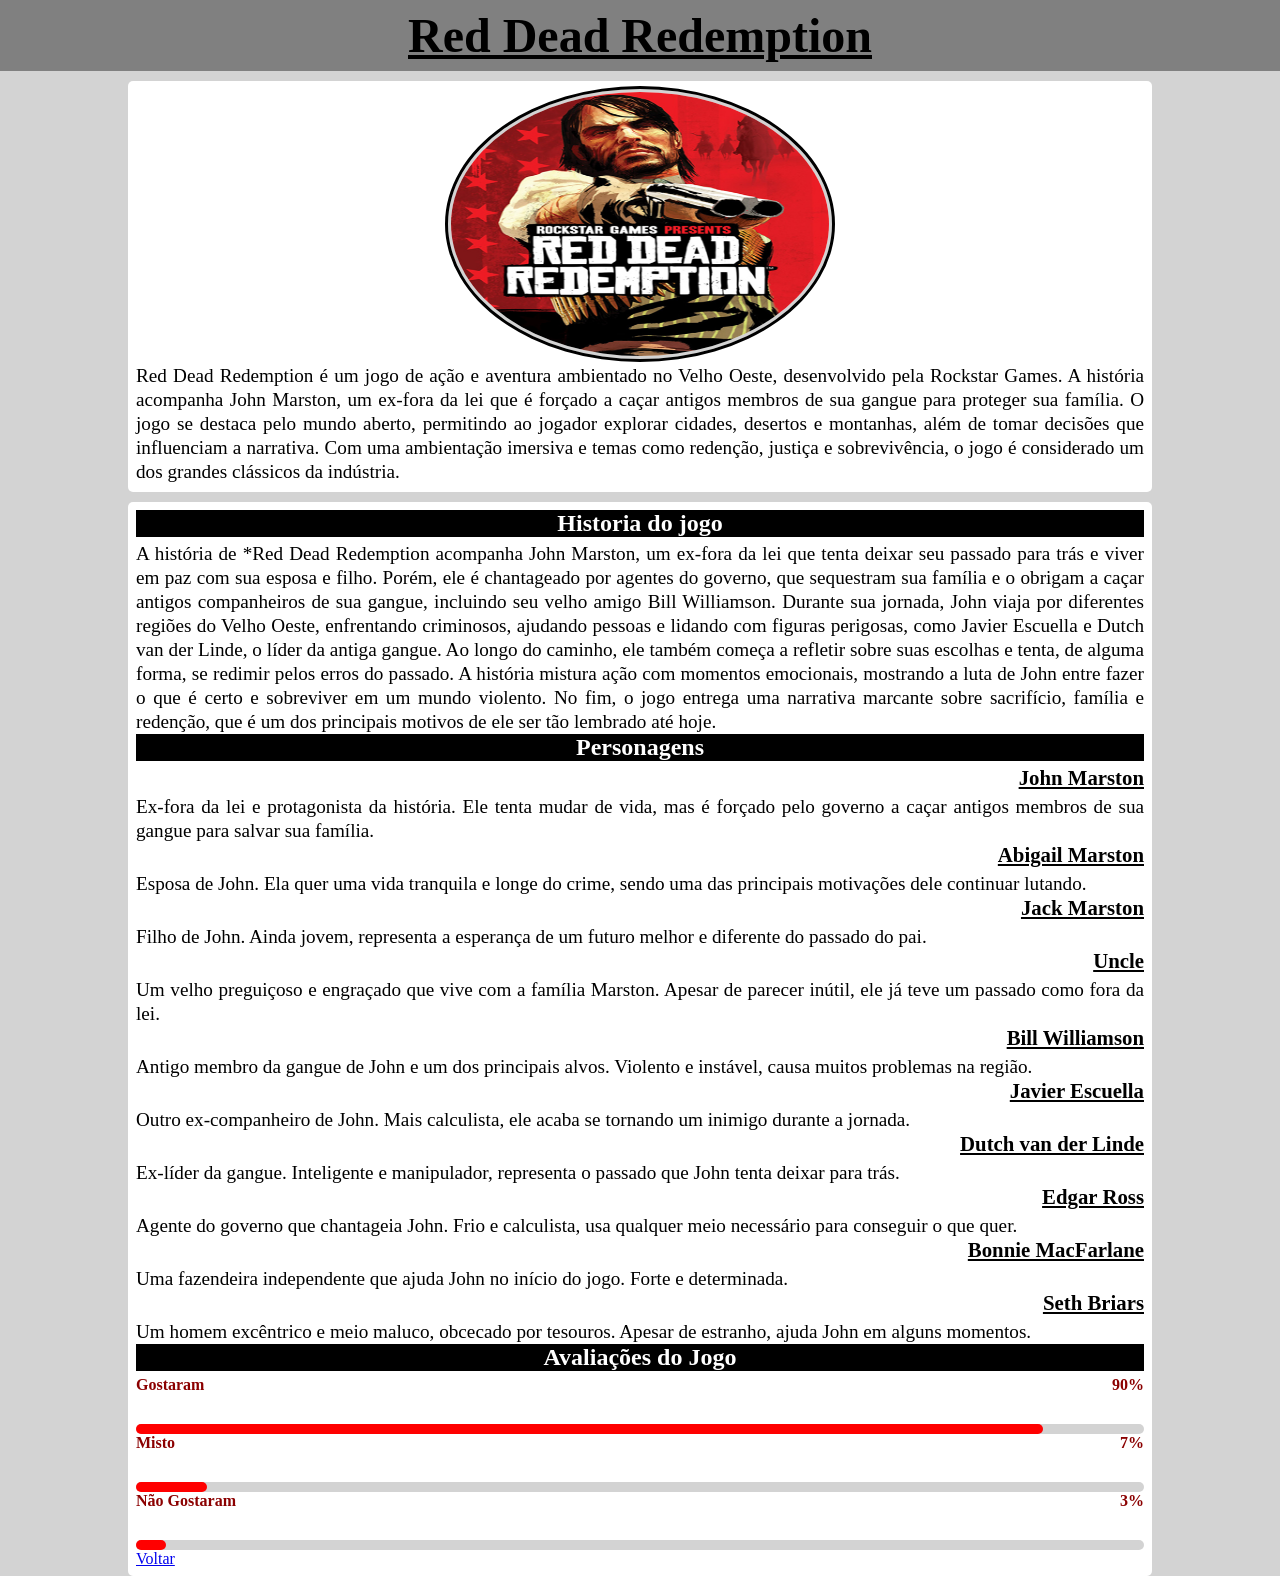
<file: index.html>
<!DOCTYPE html>
<html lang="pt-br">
<head>
    <meta charset="UTF-8">
    <meta name="viewport" content="width=device-width, initial-scale=1.0">
    <title>Red Dead Redemption</title>
    <link rel="stylesheet" href="estilos/Rd1-estilo.css">
</head>
<body>
    <header>
        <h1>Red Dead Redemption</h1>
    </header>

    <main>
        <section id="geral">
            <article id="perfil">
                <div class="imagen"> <img src="imagens/Red-Dead-Redamption-fundo.png" alt="Imagem do jogo Red Dead Redemption"></div>
                <p>Red Dead Redemption é um jogo de ação e aventura ambientado no Velho Oeste, desenvolvido pela Rockstar Games. A história acompanha John Marston, um ex-fora da lei que é forçado a caçar antigos membros de sua gangue para proteger sua família. O jogo se destaca pelo mundo aberto, permitindo ao jogador explorar cidades, desertos e montanhas, além de tomar decisões que influenciam a narrativa. Com uma ambientação imersiva e temas como redenção, justiça e sobrevivência, o jogo é considerado um dos grandes clássicos da indústria.</p>
            </article>
            <article id="detalhes">
                <h2>Historia do jogo</h2>
                <p>A história de *Red Dead Redemption acompanha John Marston, um ex-fora da lei que tenta deixar seu passado para trás e viver em paz com sua esposa e filho. Porém, ele é chantageado por agentes do governo, que sequestram sua família e o obrigam a caçar antigos companheiros de sua gangue, incluindo seu velho amigo Bill Williamson.
                Durante sua jornada, John viaja por diferentes regiões do Velho Oeste, enfrentando criminosos, ajudando pessoas e lidando com figuras perigosas, como Javier Escuella e Dutch van der Linde, o líder da antiga gangue. Ao longo do caminho, ele também começa a refletir sobre suas escolhas e tenta, de alguma forma, se redimir pelos erros do passado.
                A história mistura ação com momentos emocionais, mostrando a luta de John entre fazer o que é certo e sobreviver em um mundo violento. No fim, o jogo entrega uma narrativa marcante sobre sacrifício, família e redenção, que é um dos principais motivos de ele ser tão lembrado até hoje.</p>

                <h2>Personagens</h2>
                <ul>
                    <li><h3>John Marston</h3> <p>Ex-fora da lei e protagonista da história. Ele tenta mudar de vida, mas é forçado pelo governo a caçar antigos membros de sua gangue para salvar sua família.</p></li>
                    <li><h3>Abigail Marston</h3> <p>Esposa de John. Ela quer uma vida tranquila e longe do crime, sendo uma das principais motivações dele continuar lutando.</p></li>
                    <li><h3>Jack Marston</h3> <p>Filho de John. Ainda jovem, representa a esperança de um futuro melhor e diferente do passado do pai.</p></li>
                    <li><h3>Uncle</h3> <p>Um velho preguiçoso e engraçado que vive com a família Marston. Apesar de parecer inútil, ele já teve um passado como fora da lei.</p></li>
                    <li><h3>Bill Williamson</h3> <p>Antigo membro da gangue de John e um dos principais alvos. Violento e instável, causa muitos problemas na região.</p></li>
                    <li><h3>Javier Escuella</h3> <p>Outro ex-companheiro de John. Mais calculista, ele acaba se tornando um inimigo durante a jornada.</p></li>
                    <li><h3>Dutch van der Linde</h3> <p>Ex-líder da gangue. Inteligente e manipulador, representa o passado que John tenta deixar para trás.</p></li>
                    <li><h3>Edgar Ross</h3> <p>Agente do governo que chantageia John. Frio e calculista, usa qualquer meio necessário para conseguir o que quer.</p></li>
                    <li><h3>Bonnie MacFarlane</h3> <p>Uma fazendeira independente que ajuda John no início do jogo. Forte e determinada.</p></li>
                    <li><h3>Seth Briars</h3> <p>Um homem excêntrico e meio maluco, obcecado por tesouros. Apesar de estranho, ajuda John em alguns momentos.</p></li>
                </ul>

                <h2>Avaliações do Jogo</h2>

                <div id="aval-container">
                    <div class="info">
                        <span class="nome">Gostaram</span>
                        <span class="porcent">90%</span>
                    </div>
                    <div class="barra">
                        <div class="progresso" style="width: 90%;"></div>
                    </div>
                </div>

                <div id="aval-container">
                    <div class="info">
                        <span class="nome">Misto</span>
                        <span class="porcent">7%</span>
                    </div>
                    <div class="barra">
                        <div class="progresso" style="width: 7%;"></div>
                    </div>
                </div>

                <div id="aval-container">
                    <div class="info">
                        <span class="nome">Não Gostaram</span>
                        <span class="porcent">3%</span>
                    </div>
                    <div class="barra">
                        <div class="progresso" style="width: 3%;"></div>
                    </div>
                </div>

                <div><a href="login.html">Voltar</a></div>
            </article>
        </section>        
    </main>
</body>
</html>
</file>
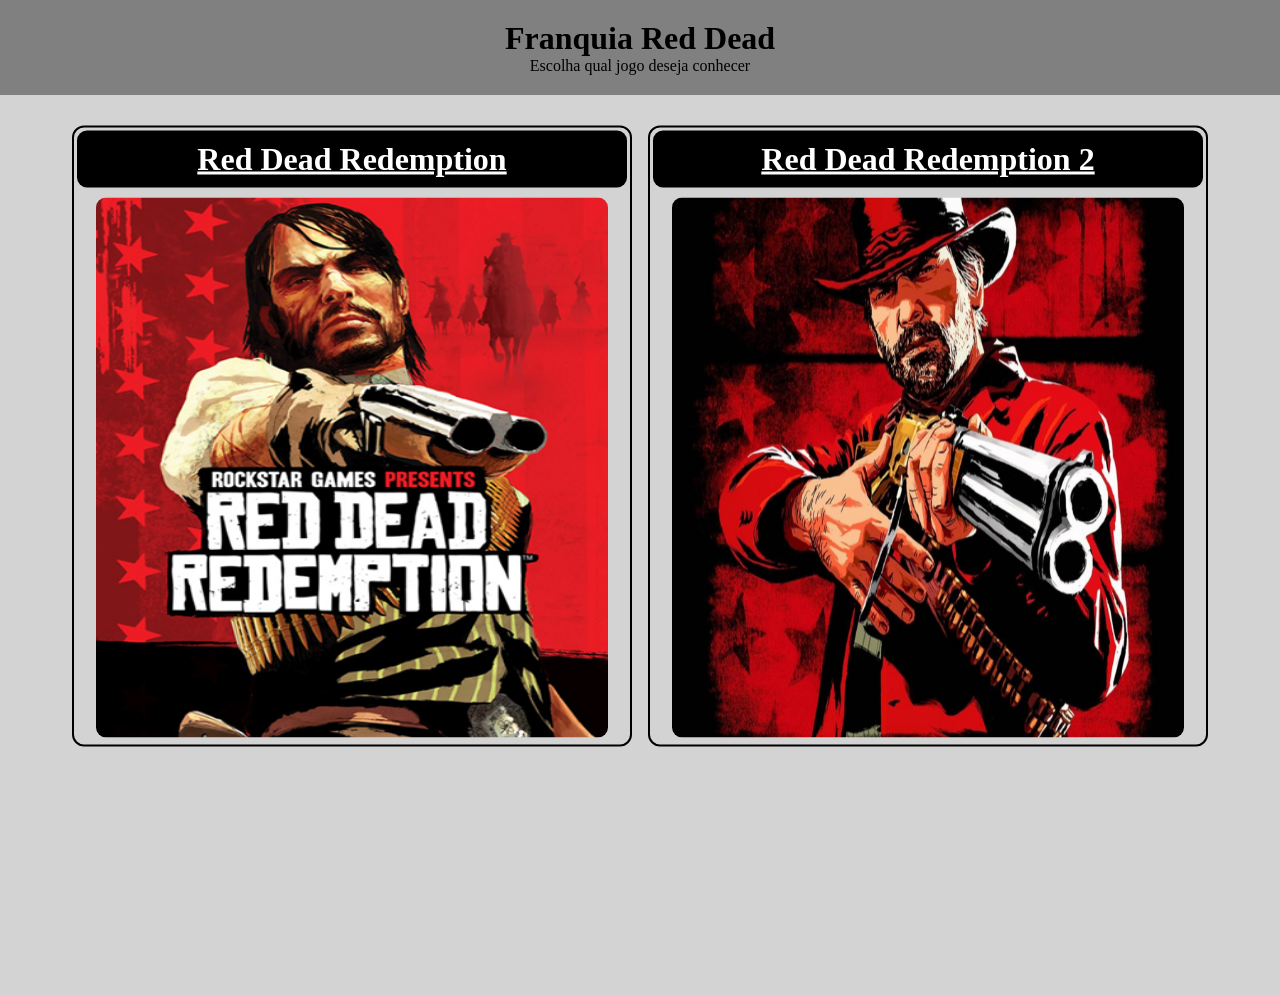
<file: login.html>
<!DOCTYPE html>
<html lang="pt-br">
<head>
    <meta charset="UTF-8">
    <meta name="viewport" content="width=device-width, initial-scale=1.0">
    <title>Franquia Red Dead</title>
    <link rel="stylesheet" href="estilos/style.css">
</head>
<body>

    <header>
        <h1>Franquia Red Dead</h1>
        <p>Escolha qual jogo deseja conhecer</p>
    </header>

    <main>
        <section id="login">
            <article id="Rd1">
                <h1>Red Dead Redemption</h1>
                <a href="index.html"><img src="imagens/Red-Dead-Redamption-fundo.png" alt="Fundo Red Dead Redemption"></a>
            </article>

            <article id="Rd2">
                <h1>Red Dead Redemption 2</h1>
                <a href="index2.html"><img src="imagens/Red-Dead-Redamption-2-fundo.jpg" alt="Fundo Red Dead Redemption 2"></a>
            </article>
        </section>
    </main>
</body>
</html>
</file>
<file: estilos/Rd1-estilo.css>
@charset "UTF-8";
*{
    margin: 0px;
    padding: 0px;
    box-sizing: border-box;
}

html, body{
    width: 100%;
    height: 100%;
}

body{
    background-color: lightgray;
}

header{
    background-color: gray;
    text-align: center;
    text-decoration: underline;
    font-weight: bold;
    font-size: 1.5rem;
    padding: 8px;
    margin-bottom: 10px;
}

section#geral{
    display: grid;
    grid-template-columns: 1fr 80% 1fr;
}

article#perfil{
    background-color: white;
    border-radius: 5px;
    padding: 8px;
    grid-column: 2/3;
    margin-bottom: 10px;
}

div.imagen{
    display: flex;
    justify-content: center;
    align-items: center;
}

p{
    text-align: justify;
    font-size: 1.2rem;
    line-height: 1.5rem;
}

h2{
    font-size: 1.5rem;
    margin-bottom: 5px;
    text-align: center;
    background-color: black;
    color: white;
    transition: background-color 0.5s, text-decoration 0.5s;
}

h2:hover{
    background-color: gray;
    text-decoration: underline;
}

h3{
    font-size: 1.3rem;
    margin-bottom: 5px;
    text-decoration: underline;
    text-align: end;
    transition: background-color 0.5s, padding 0.5s;
}
h3:hover{
    background-color: gray;
    padding: 5px;
}


article#perfil img{
    border-radius: 50%;
    border: 3px solid lightgray;
    outline: 3px solid black;
    width: 30vw;
    height: 30vh;
    margin-bottom: 5px;
}

article#detalhes{
    grid-column: 2/3;
    background-color: white;
    border-radius: 5px;
    padding: 8px;
}

div#aval-container{
    display: grid;
    grid-template-columns: 1fr;
    gap: 30px;
}

div#aval-container .info{
    display: flex;
    justify-content: space-between;
    align-items: center;
}

div#aval-container .nome{
    font-weight: bold;
    color:darkred;
}

div#aval-container .porcent{
    font-weight: bold;
    color: darkred;
}

div#aval-container .barra{
    width: 100%;
    height: 10px;
    background-color: lightgray;
    border-radius: 5px;
}

div#aval-container .progresso{
    height: 100%;
    background-color: red;
    border-radius: 5px;
}
ul{
    list-style: none;
}
</file>
<file: estilos/style.css>
@charset "UTF-8";
*{
    margin: 0;
    padding: 0;
    box-sizing: border-box;
}

html, body {
    width: 100%;
    height: 100%;
}

body{
    background-color: lightgray;
}

header{
    width: 100%;
    padding: 20px;
    background-color: gray;
    text-align: center;

}

main{
    position: relative;

    width: 100%;
    min-height: 100vh;
}

section#login{
    position: absolute;

    display: grid;
    grid-template-rows: 1fr 1fr;

    top: 50%;
    left: 50%;
    transform: translate(-50%, -50%);

    text-align: center;
    width: 90vw;
    height: 95vh;
}

article{
    border: 3px solid lightgray;
    outline: 2px solid black;
    border-radius: 10px;
    margin-bottom: 15px;
    margin: 10px;
}

article h1{
    border-radius: 10px 10px 0px 0px;
    font-size: 2em;
    text-decoration: underline;
    background-color: black;
    color: white;
    padding: 10px;
}

article#Rd1{
    grid-row: 1/2;
}

article#Rd2{
    grid-row: 2/3;
}

article#Rd1 img{
    width: 85vw;
    height: 60vh;
    border-radius:0px 0px 10px 10px;
}

article#Rd2 img{
    width: 85vw;
    height: 60vh;
    border-radius:0px 0px 10px 10px;
}

@media screen  and (min-width:1024px){
    section#login{
        grid-template-columns: 1fr 1fr;
    }

    article h1{
        border-radius: 10px;
    }

    article#Rd1 img , article#Rd2 img{
        margin-top: 10px;
        border-radius: 10px;
    }

    article#Rd1{
        grid-row:1/1;
        grid-column: 1/2;
    }

    article#Rd2{
        grid-row:1/1;
        grid-column: 2/3;
    }

    article#Rd1 img{
        width: 40vw;
        height: 60vh;
    }

    article#Rd2 img{
        width: 40vw;
        height: 60vh;
    }
}
</file>
